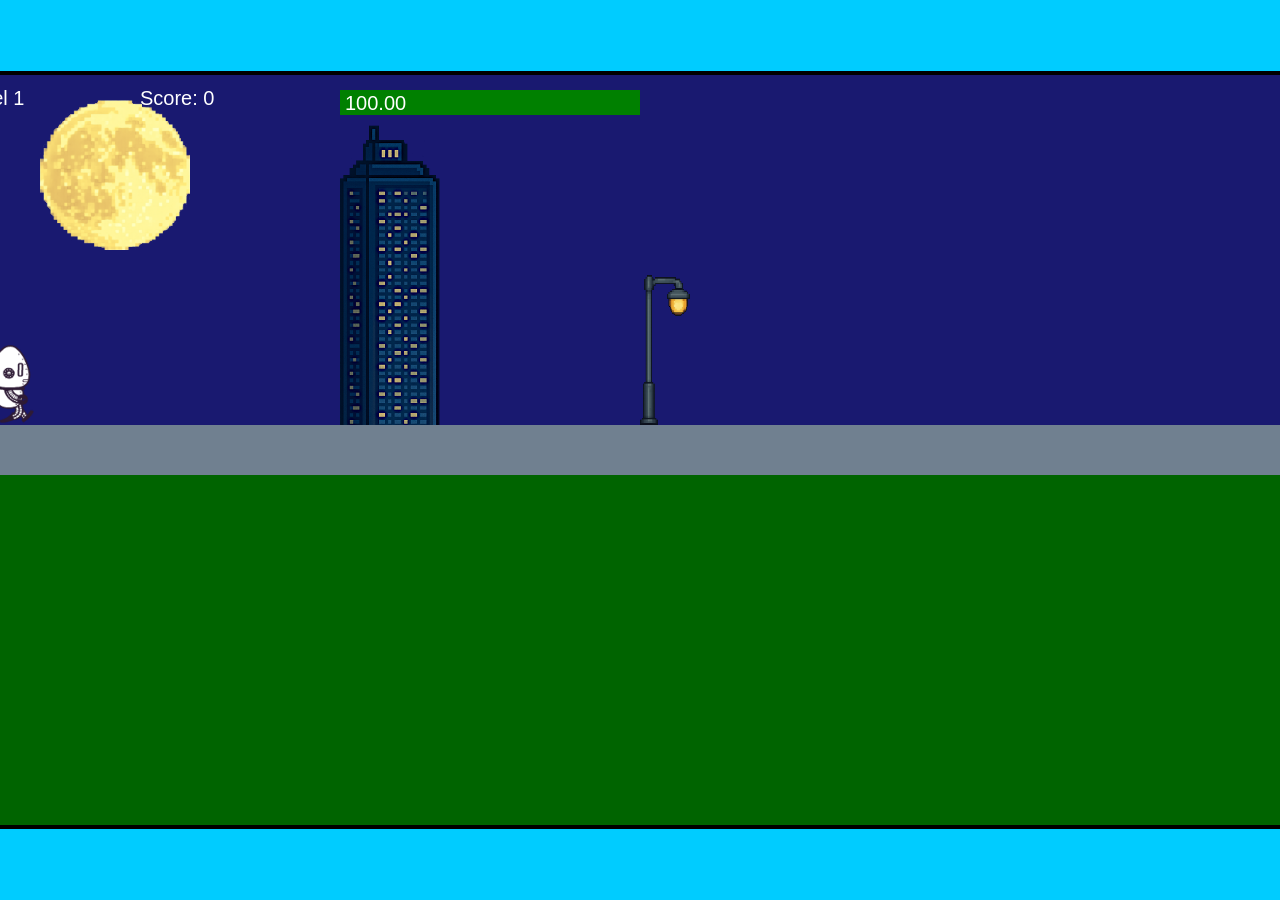
<file: fsd-projects/runtime/index.html>
<!DOCTYPE html>
<html lang="en">
  <head>
    <meta charset="UTF-8" />
    <meta name="viewport" content="width=device-width, initial-scale=1.0" />
    <title>Runtime Neo</title>
    <link rel="stylesheet" href="runtime.css" />
    <script src="https://code.jquery.com/jquery-3.1.0.js"></script>
    <script src="setup.js"></script>
    <script src="levels.js"></script>
    <script src="scenery.js"></script>
    <script src="student.js"></script>
    <script src="main.js"></script>
  </head>
  <body id="body">
    <canvas id="gameCanvas" width="1400" height="750"></canvas>
    <img id="player" src="images/halle.png" />
    <img id="projectile" src="images/projectile.png" />
    <img id="basicPlatform" src="images/interactable/basicPlatform.png" />
    <img id="spikes" src="images/interactable/spikes.png" />
    <img id="bug" src="images/interactable/bug.png" />
    <img id="healthUp" src="images/interactable/healthUp.png" />
    <img id="flag" src="images/interactable/flag.png" />
    <img id="moon" src="images/backgrounds/moon.png" />
    <img id="building" src="images/backgrounds/building.png" />
    <img id="lamp" src="images/backgrounds/lamp.png" />
  </body>
</html>
</file>
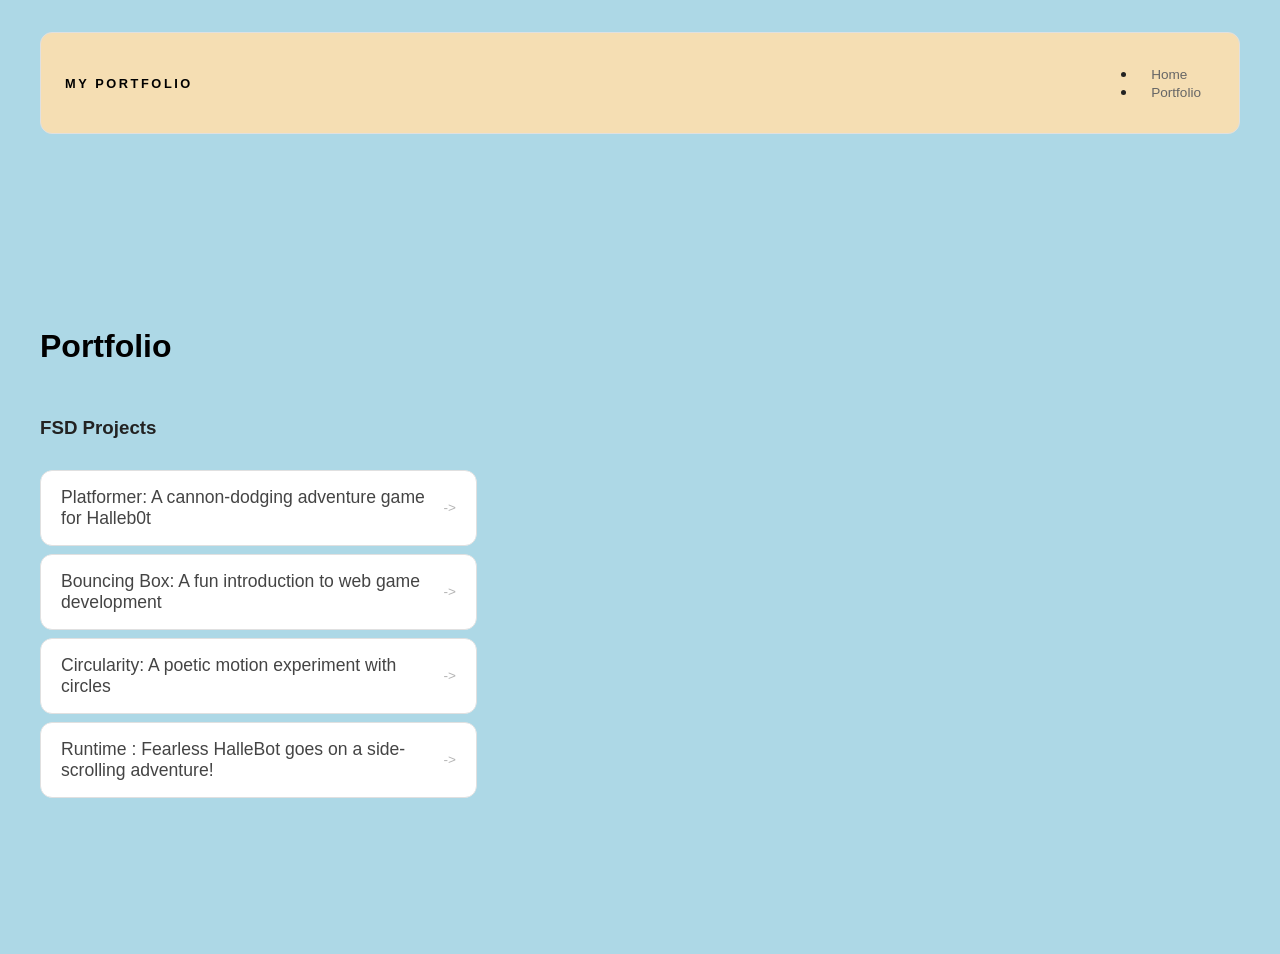
<file: portfolio.html>
<!DOCTYPE html>
<html>
  <head>
    <title>J.J's portfolio</title>
     <link rel="stylesheet" href="style.css" />
  </head>

  <body>
    <!-- All content goes here -->
    <div id="all-contents">
      <nav>
      <h1> My portfolio </h1>
      <ul id=""nav-ul">
      <li class="nav-li">
      <a href="index.html">Home</a>
      </li>
      <li class="nav-li">
      <a href="portfolio.html">Portfolio</a>
      </li>

      </ul>
      </nav>
      <main>
          <div class="content">
      <h1>Portfolio</h1>
      <h3>FSD Projects</h3>
      <ul id="portfolio">
<li>
  <a href="fsd-projects/platformer/">Platformer: A cannon-dodging adventure game for Halleb0t</a>
</li>
<li>
  <a href="fsd-projects/bouncing-box/">Bouncing Box: A fun introduction to web game development</a>
</li>
      <li>
     <a href="fsd-projects/circularity/">Circularity: A poetic motion experiment with circles</a>
    </li>
    <li>
    <a href="fsd-projects/runtime/">Runtime : Fearless HalleBot goes on a side-scrolling adventure!</a>
     </li>

      </ul>

     <!-- ASD Projects will go here -->

      </div>
      </main>
    </div>
  </body>
</html>
</file>
<file: fsd-projects/runtime/runtime.css>
/* runtime.css */
/* Styles for Runtime Neo auto-runner game */

img {
  display: none;
}

#gameCanvas {
  position: absolute;
  border: 4px solid #000;
  top: 50%;
  left: 50%;
  transform: translate(-50%, -50%);
}

body {
  margin: 0;
  background-color: #00ccff;
  font-family: Arial, sans-serif;
  text-align: center;
  overflow: hidden;
}
</file>
<file: style.css>
* {
  box-sizing: border-box;
}

body {
  margin: 0;
  background: lightblue;
  color: #222;
  font-family: "Helvetica Neue", Arial, sans-serif;
}

#all-contents {
  max-width: 1500px;
  min-height: 100vh;
  margin: 0 auto;
  padding: 32px 40px;
}

main {
  display: grid;
  grid-template-columns: minmax(220px, 1fr) minmax(420px, 1.6fr);
  align-items: center;
  min-height: calc(100vh - 160px);
  gap: clamp(32px, 5vw, 80px);
}

.sidebar {
  width: 100%;
}

.content {
  display: flex;
  flex-direction: column;
  align-items: flex-start;
  gap: 12px;
}
h2 {
  margin: 0;
  font-size: clamp(4rem, 10vw, 7rem);
  line-height: 0.9;
  font-weight: 900;
  letter-spacing: -0.04em;
  text-transform: uppercase;
  color: #000;
}

.content > p {
  margin: 0;
  color: #999;
  font-size: 0.9rem;
  text-transform: uppercase;
  letter-spacing: 0.15em;
  line-height: 1.4;
}
#interests {
  margin-top: 32px;
  width: 100%;
}

#interests h3 {
  margin: 0 0 12px;
  font-size: 0.75rem;
  font-weight: 700;
  text-transform: uppercase;
  letter-spacing: 0.2em;
  color: #aaa;
}

#interests ul {
  list-style: none;
  margin: 0;
  padding: 0;
  display: flex;
  flex-wrap: wrap;
  gap: 8px;
}

#interests li {
  color: #555;
  font-size: 1rem;
  font-weight: 600;
  padding: 10px 20px;
  background: #fff;
  border: 1px solid #ddd;
  border-radius: 100px;
  transition:
    background 0.25s ease,
    color 0.25s ease,
    transform 0.25s ease;
  cursor: default;
}

#interests li:hover {
  background: #000;
  color: #fff;
  border-color: #000;
  transform: translateY(-2px);
}
.sidebar-img {
  width: 100%;
  max-width: 200px;
  height: 100%;
  height: 100px;
  aspect-ratio: 3 / 4;
  object-fit: cover;
  display: block;
  border-radius: 16px;
  filter: grayscale(100%);
  box-shadow: 0 8px 30px rgba(0, 0, 0, 0.12);
  transition:
    filter 0.4s ease,
    transform 0.4s ease,
    box-shadow 0.4s ease;
}

.sidebar-img:hover {
  filter: grayscale(0%);
  transform: translateY(-4px);
  box-shadow: 0 16px 40px rgba(0, 0, 0, 0.18);
}
.sidebar-img {
  width: 100%;
  height: 20%;
  max-height: 600px;
  max-width: 600px;
  aspect-ratio: 3 / 4;
  object-fit: cover;
  display: block;
  border-radius: 24px;
  box-shadow: 0 8px 30px rgba(0, 0, 0, 0.12);
}
nav {
  display: flex;
  justify-content: space-between;
  align-items: center;
  margin-bottom: 48px;
  padding: 16px 24px;
  background: wheat;
  border: 1px solid #e0e0e0;
  border-radius: 12px;
}

nav h1 {
  margin: 0;
  font-size: 0.8rem;
  font-weight: 700;
  text-transform: uppercase;
  letter-spacing: 0.2em;
  color: #000;
}

#nav-ul {
  list-style: none;
  display: flex;
  gap: 8px;
  margin: 0;
  padding: 0;
}

.nav-li a {
  color: #666;
  text-decoration: none;
  font-size: 0.85rem;
  font-weight: 500;
  padding: 6px 14px;
  border-radius: 8px;
  transition:
    background 0.25s ease,
    color 0.25s ease;
}

.nav-li a:hover {
  background: #000;
  color: #fff;
}
/* Portfolio styles */
.content h1 {
  color: black;
}

#portfolio {
  list-style: none;
  margin: 0;
  padding: 0;
  width: 100%;
  display: flex;
  flex-direction: column;
  gap: 8px;
}

#portfolio li {
  border-radius: 12px;
  overflow: hidden;
}

#portfolio a {
  display: flex;
  justify-content: space-between;
  align-items: center;
  text-decoration: none;
  color: #444;
  padding: 16px 20px;
  font-size: 1.1rem;
  font-weight: 500;
  background: #fff;
  border: 1px solid #e0e0e0;
  border-radius: 12px;
  transition: background 0.25s ease, color 0.25s ease, transform 0.25s ease;
}

#portfolio a:hover {
  background: #000;
  color: #fff;
  transform: translateX(4px);
}

#portfolio a::after {
  content: "->";
  font-size: 0.85rem;
  opacity: 0.4;
  transition: opacity 0.25s ease;
  white-space: nowrap;
}

#portfolio a:hover::after {
  opacity: 1;
}
</file>
